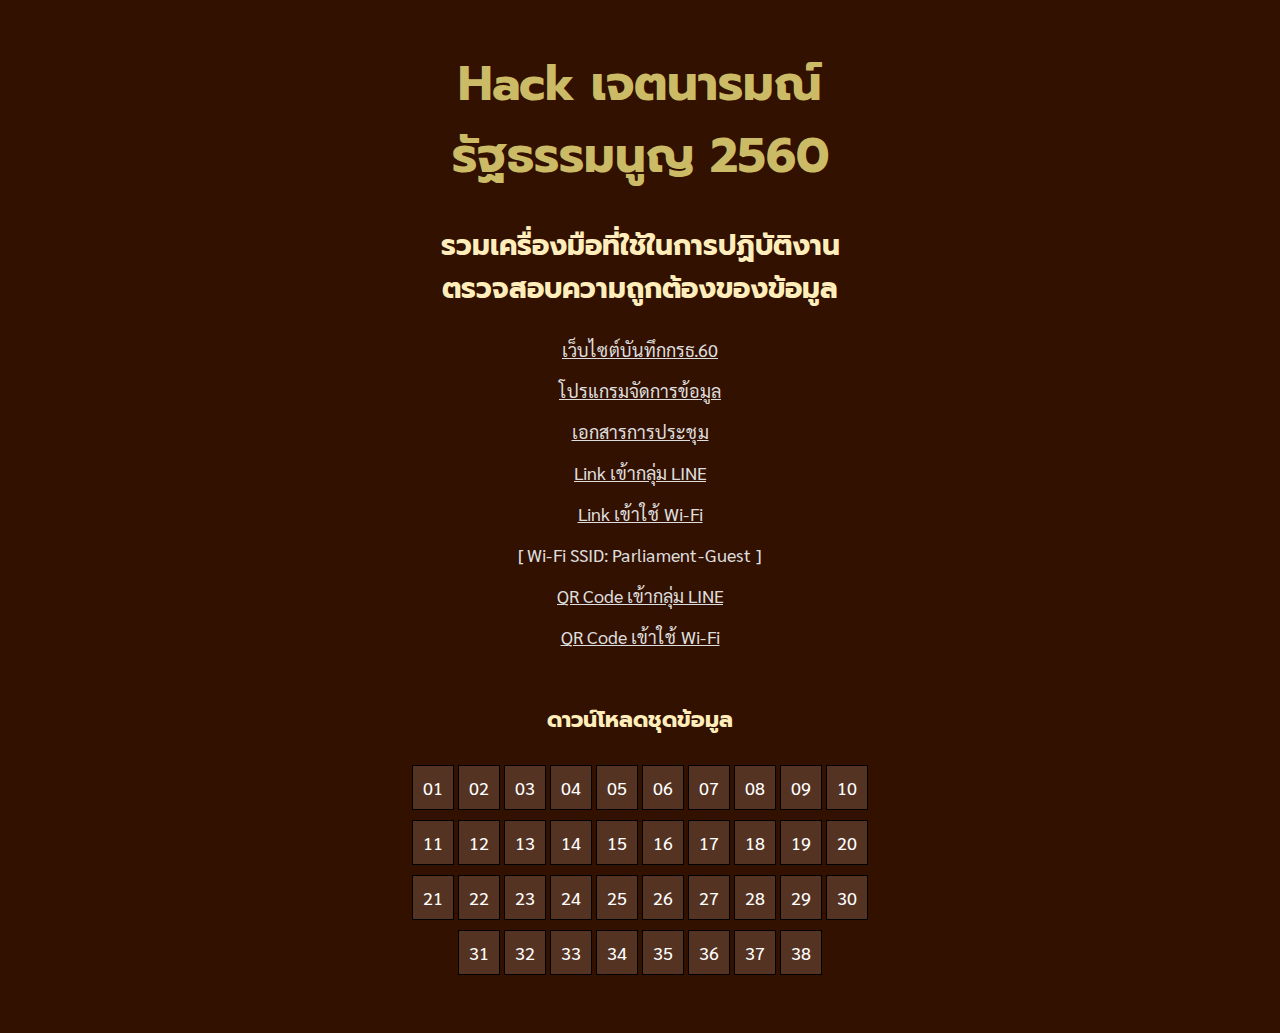
<file: hack2/index.html>
<html>
<head>
<meta name="viewport" content="width=device-width, initial-scale=1" />
<style>
@import url('https://fonts.googleapis.com/css2?family=Prompt:wght@400;700&display=swap');
@import url('https://fonts.googleapis.com/css2?family=Sarabun:wght@400;700&display=swap');

body {
  padding: 40px;
  font-family: Sarabun, Tahoma, sans-serif;
  text-align: center;
  background: #310;
  color: #ddd;
}
h1, h2, h3, h4, h5, h6 {
  font-family: Prompt, Arial, sans-serif;
}
h1 {
  color: #cb6;
  font-size: 48px;
}
h3 {
  color: #feb;
  font-size: 28px;
}
h4 {
  margin-top: 2.5em;
  color: #feb;
  font-size: 22px;
}
p, a {
  font-size: 18px;
  color: #ddd;
}

#download p {
  margin: 0px;
}
#download a {
  display: inline-block;
  margin-bottom: 10px;
  padding: 10px;
  color: #fff;
  background: #532;
  border: 1px solid #000;
  text-decoration: none;
</style>
</head>
<body>
  
<h1>
  Hack เจตนารมณ์<br />
  รัฐธรรมนูญ 2560
</h1>
<h3>
  รวมเครื่องมือที่ใช้ในการปฏิบัติงาน<br />
  ตรวจสอบความถูกต้องของข้อมูล
</h3>

<p><a href="https://cons60-library.parliament.go.th/" target="_blank">เว็บไซต์บันทึกกรธ.60</a></p>
<p><a href="https://iampz.github.io/c60-cms/" target="_blank">โปรแกรมจัดการข้อมูล</a></p>
<p><a href="https://iampz.github.io/c60-cms/pdf/001.pdf" target="_blank">เอกสารการประชุม</a></p>
<p><a href="https://line.me/R/ti/g/WsnCgOqFOu" target="_blank">Link เข้ากลุ่ม LINE</a></p>
<p><a href="https://form.parliament.go.th/wifi/user/" target="_blank">Link เข้าใช้ Wi-Fi</a></p>
<p>[ Wi-Fi SSID: Parliament-Guest ]</p>
<p><a href="./line.html" target="_blank">QR Code เข้ากลุ่ม LINE</a></p>
<p><a href="./wifi.html" target="_blank">QR Code เข้าใช้ Wi-Fi</a></p>

<h4>ดาวน์โหลดชุดข้อมูล</h4>
<div id="download">
  <p>
    <a href="./data/01.json" download>01</a>
    <a href="./data/02.json" download>02</a>
    <a href="./data/03.json" download>03</a>
    <a href="./data/04.json" download>04</a>
    <a href="./data/05.json" download>05</a>
    <a href="./data/06.json" download>06</a>
    <a href="./data/07.json" download>07</a>
    <a href="./data/08.json" download>08</a>
    <a href="./data/09.json" download>09</a>
    <a href="./data/10.json" download>10</a>
  </p>
  <p>
    <a href="./data/11.json" download>11</a>
    <a href="./data/12.json" download>12</a>
    <a href="./data/13.json" download>13</a>
    <a href="./data/14.json" download>14</a>
    <a href="./data/15.json" download>15</a>
    <a href="./data/16.json" download>16</a>
    <a href="./data/17.json" download>17</a>
    <a href="./data/18.json" download>18</a>
    <a href="./data/19.json" download>19</a>
    <a href="./data/20.json" download>20</a>
  </p>
  <p>
    <a href="./data/21.json" download>21</a>
    <a href="./data/22.json" download>22</a>
    <a href="./data/23.json" download>23</a>
    <a href="./data/24.json" download>24</a>
    <a href="./data/25.json" download>25</a>
    <a href="./data/26.json" download>26</a>
    <a href="./data/27.json" download>27</a>
    <a href="./data/28.json" download>28</a>
    <a href="./data/29.json" download>29</a>
    <a href="./data/30.json" download>30</a>
  </p>
  <p>
    <a href="./data/31.json" download>31</a>
    <a href="./data/32.json" download>32</a>
    <a href="./data/33.json" download>33</a>
    <a href="./data/34.json" download>34</a>
    <a href="./data/35.json" download>35</a>
    <a href="./data/36.json" download>36</a>
    <a href="./data/37.json" download>37</a>
    <a href="./data/38.json" download>38</a>
  </p>
</div>

</body>
</html>
</file>
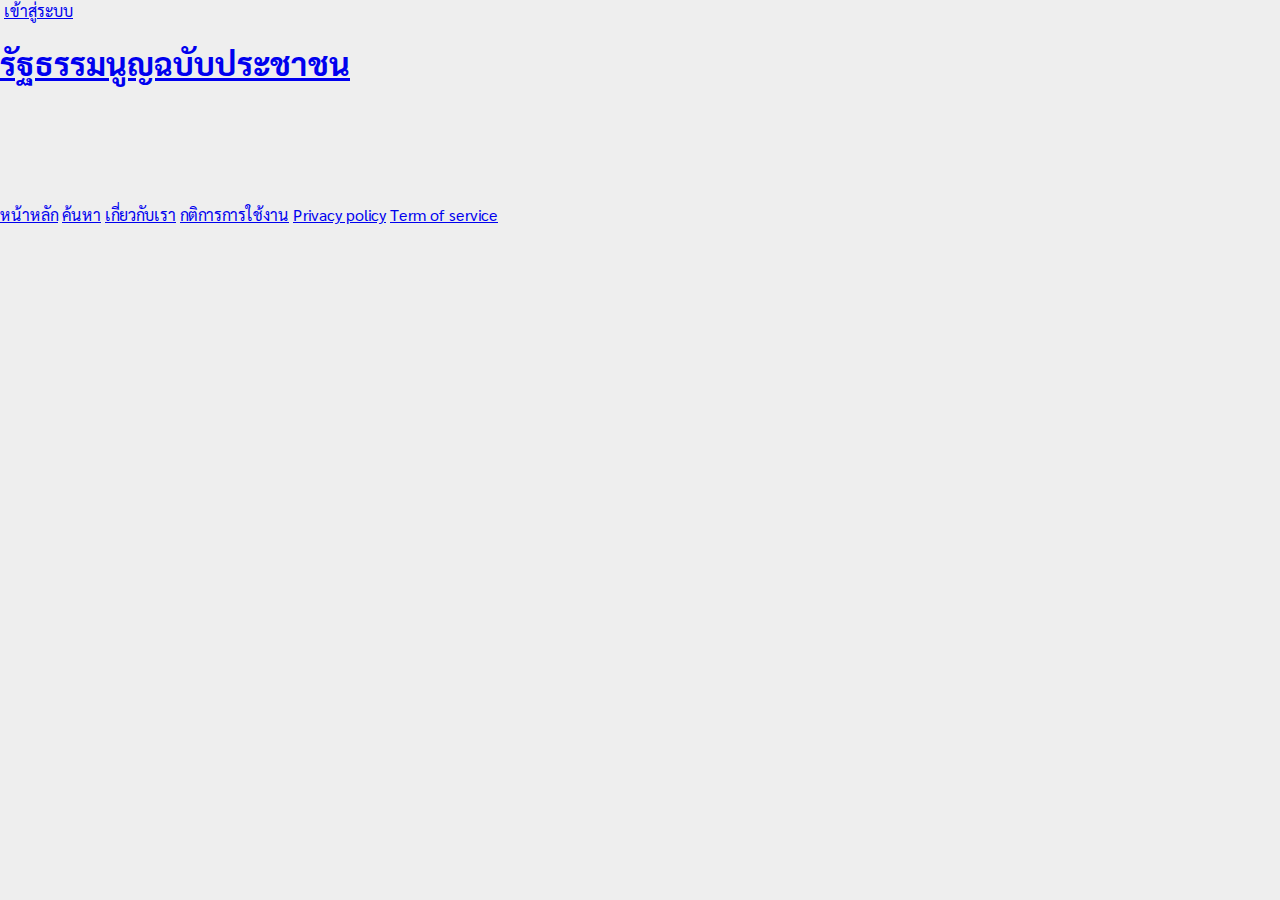
<file: people-constitution-prototype/index.html>
<!doctype html>
<html lang="th">
<head>

<meta charset="utf-8" />
<title>รัฐธรรมนูญฉบับประชาชน</title>
<meta name="description" content="" />
<meta name="viewport" content="width=device-width,initial-scale=1" />

<link rel="preconnect" href="https://fonts.googleapis.com" />
<link rel="preconnect" href="https://fonts.gstatic.com" crossorigin />
<link rel="stylesheet" href="https://fonts.googleapis.com/css2?family=Sarabun&display=swap" />
<link rel="stylesheet" href="https://fonts.googleapis.com/css2?family=Material+Symbols+Outlined:opsz,wght,FILL,GRAD@24,400,0,0&icon_names=close,menu" />

<link href="./main.css" rel="stylesheet" />

</head>
<body>

<header>
  <nav id="main-nav">
    <a id="nav-menu" class="material-symbols-outlined" href="#"></a>
    <a id="nav-login" href="#">เข้าสู่ระบบ</a>
    <h1><a href="./">รัฐธรรมนูญฉบับประชาชน</a></h1>
  </nav>
</header>

<section id>
  <article>
  </article>
</section>

<aside>
</aside>

<footer>
</footer>

<div id="menu-list">
  <div id="list-wrapper">
    <a href="#">หน้าหลัก</a>
    <a href="#">ค้นหา</a>
    <a href="#">เกี่ยวกับเรา</a>
    <a href="#">กติการการใช้งาน</a>
    <a href="#">Privacy policy</a>
    <a href="#">Term of service</a>
  </div>
</div>

<script src="./app.js"></script>

</body>
</html>
</file>
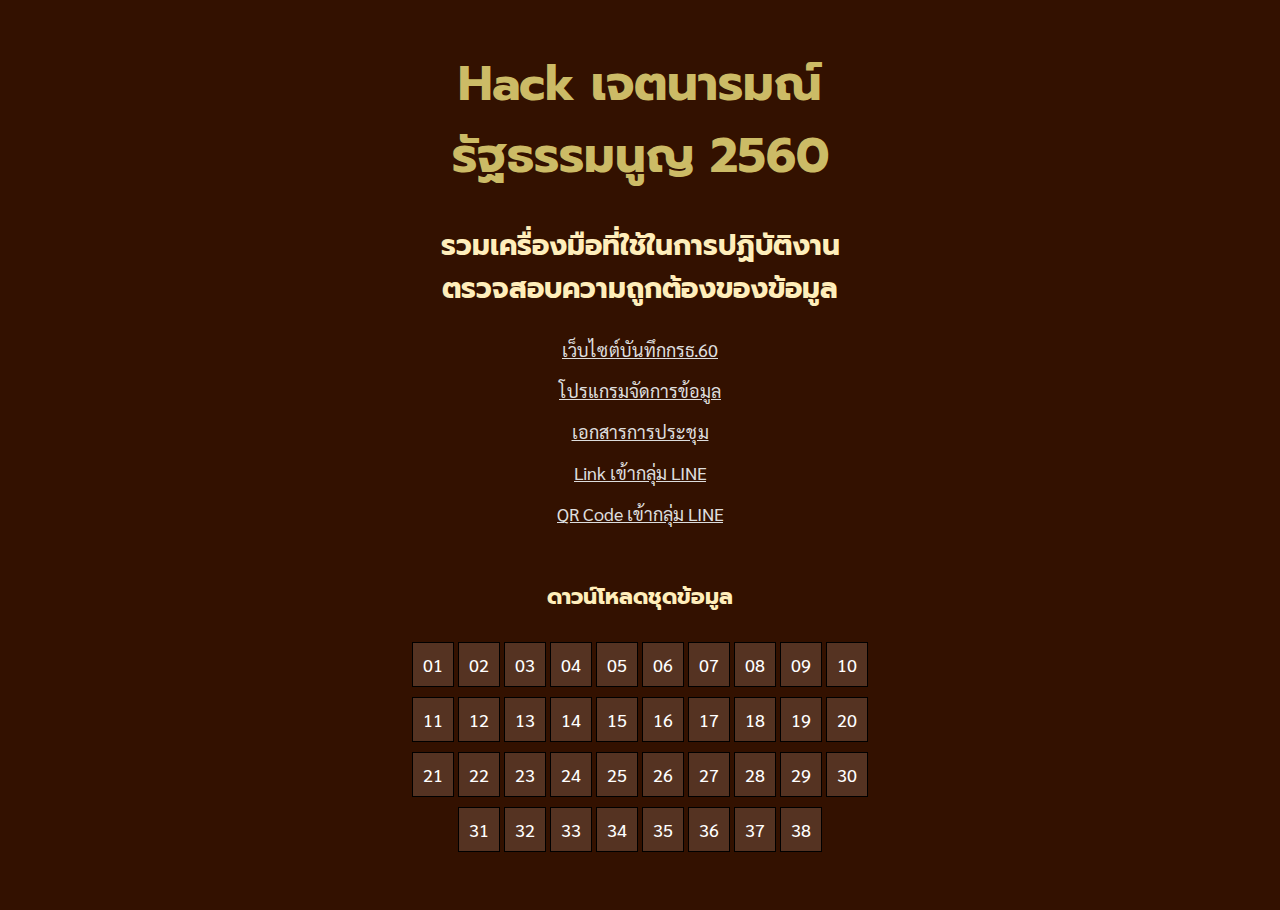
<file: 2024/hack2/index.html>
<html>
<head>
<meta name="viewport" content="width=device-width, initial-scale=1" />
<style>
@import url('https://fonts.googleapis.com/css2?family=Prompt:wght@400;700&display=swap');
@import url('https://fonts.googleapis.com/css2?family=Sarabun:wght@400;700&display=swap');

body {
  padding: 40px;
  font-family: Sarabun, Tahoma, sans-serif;
  text-align: center;
  background: #310;
  color: #ddd;
}
h1, h2, h3, h4, h5, h6 {
  font-family: Prompt, Arial, sans-serif;
}
h1 {
  color: #cb6;
  font-size: 48px;
}
h3 {
  color: #feb;
  font-size: 28px;
}
h4 {
  margin-top: 2.5em;
  color: #feb;
  font-size: 22px;
}
p, a {
  font-size: 18px;
  color: #ddd;
}

#download p {
  margin: 0px;
}
#download a {
  display: inline-block;
  margin-bottom: 10px;
  padding: 10px;
  color: #fff;
  background: #532;
  border: 1px solid #000;
  text-decoration: none;
</style>
</head>
<body>
  
<h1>
  Hack เจตนารมณ์<br />
  รัฐธรรมนูญ 2560
</h1>
<h3>
  รวมเครื่องมือที่ใช้ในการปฏิบัติงาน<br />
  ตรวจสอบความถูกต้องของข้อมูล
</h3>

<p><a href="https://cons60-library.parliament.go.th/" target="_blank">เว็บไซต์บันทึกกรธ.60</a></p>
<p><a href="https://iampz.github.io/c60-cms/" target="_blank">โปรแกรมจัดการข้อมูล</a></p>
<p><a href="https://iampz.github.io/c60-cms/pdf/001.pdf" target="_blank">เอกสารการประชุม</a></p>
<p><a href="https://line.me/R/ti/g/WsnCgOqFOu" target="_blank">Link เข้ากลุ่ม LINE</a></p>
<p><a href="./qrcode.html" target="_blank">QR Code เข้ากลุ่ม LINE</a></p>

<h4>ดาวน์โหลดชุดข้อมูล</h4>
<div id="download">
  <p>
    <a href="./data/01.json" download>01</a>
    <a href="./data/02.json" download>02</a>
    <a href="./data/03.json" download>03</a>
    <a href="./data/04.json" download>04</a>
    <a href="./data/05.json" download>05</a>
    <a href="./data/06.json" download>06</a>
    <a href="./data/07.json" download>07</a>
    <a href="./data/08.json" download>08</a>
    <a href="./data/09.json" download>09</a>
    <a href="./data/10.json" download>10</a>
  </p>
  <p>
    <a href="./data/11.json" download>11</a>
    <a href="./data/12.json" download>12</a>
    <a href="./data/13.json" download>13</a>
    <a href="./data/14.json" download>14</a>
    <a href="./data/15.json" download>15</a>
    <a href="./data/16.json" download>16</a>
    <a href="./data/17.json" download>17</a>
    <a href="./data/18.json" download>18</a>
    <a href="./data/19.json" download>19</a>
    <a href="./data/20.json" download>20</a>
  </p>
  <p>
    <a href="./data/21.json" download>21</a>
    <a href="./data/22.json" download>22</a>
    <a href="./data/23.json" download>23</a>
    <a href="./data/24.json" download>24</a>
    <a href="./data/25.json" download>25</a>
    <a href="./data/26.json" download>26</a>
    <a href="./data/27.json" download>27</a>
    <a href="./data/28.json" download>28</a>
    <a href="./data/29.json" download>29</a>
    <a href="./data/30.json" download>30</a>
  </p>
  <p>
    <a href="./data/31.json" download>31</a>
    <a href="./data/32.json" download>32</a>
    <a href="./data/33.json" download>33</a>
    <a href="./data/34.json" download>34</a>
    <a href="./data/35.json" download>35</a>
    <a href="./data/36.json" download>36</a>
    <a href="./data/37.json" download>37</a>
    <a href="./data/38.json" download>38</a>
  </p>
</div>

</body>
</html>
</file>
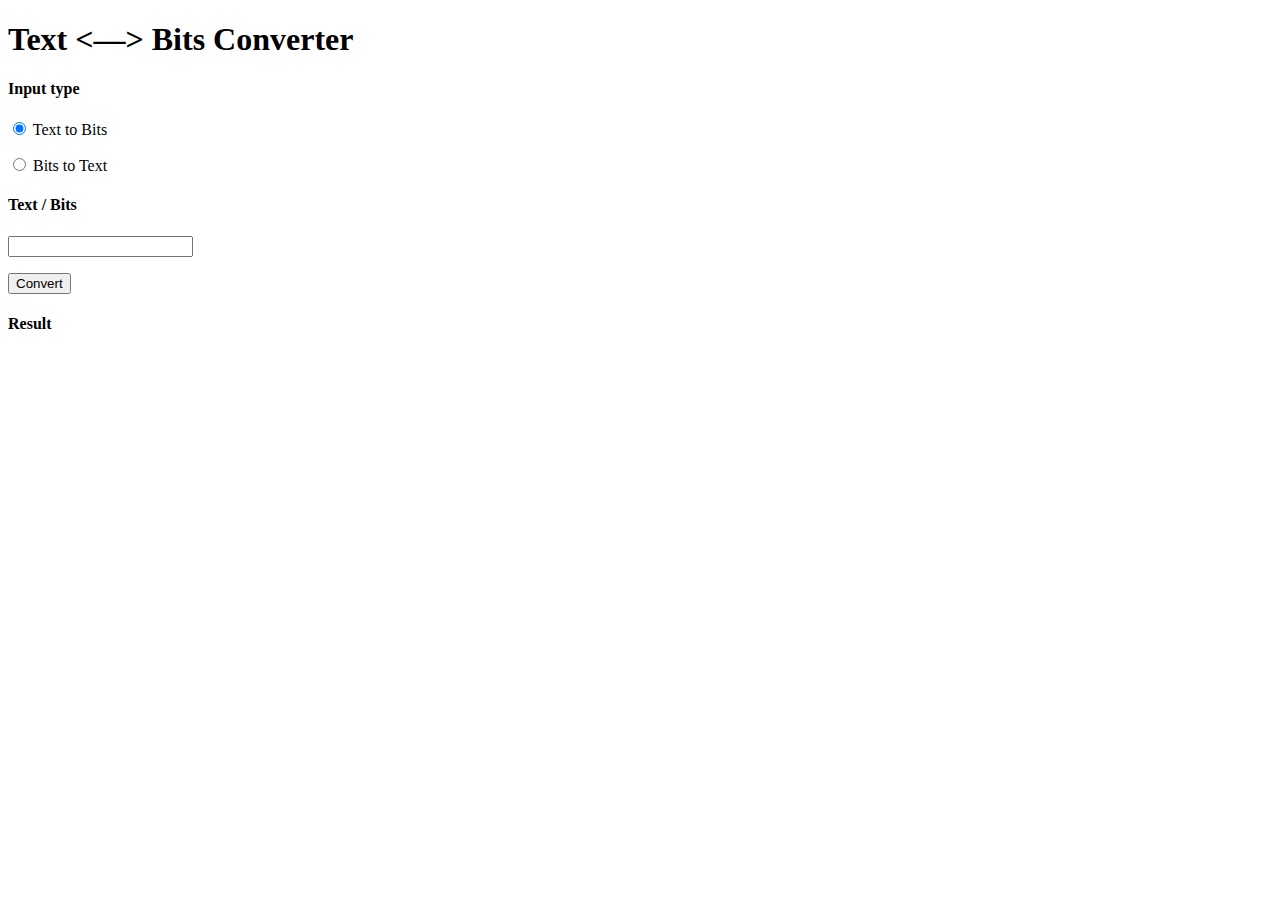
<file: text-bits-converter.html>
<!doctype html>
<html lang="th">
<head>
<title>Text <―> Bits Converter</title>
</head>
<body>

<header>
  <h1>Text <―> Bits Converter</h1>
</header>

<div id="container">

  <div class="block">
    <h4>Input type</h4>
    <form id="type">
      <p>
        <input id="textToBits" name="type" type="radio" value="text" checked />
        <label for="textToBits">Text to Bits</label>
      </p>
      <p>
        <input id="bitsToText" name="type" type="radio" value="bits" />
        <label for="bitsToText">Bits to Text</label>
      </p>
    </form>
  </div>
  
  <div class="block">
    <h4>Text / Bits</h4>
    <p><input id="text" type="text" value="" /></p>
    <p><input id="convert" type="button" value="Convert" /></p>
  </div>

  <div class="block">
    <h4>Result</h4>
    <p id="result"></p>
  </div>

</div>

<script>

// only english allowed
const textToBytes = text => {
  return text
    .split('')
    .map((val) => {
      return (
        '0000000' +
        val
          .charCodeAt(0)
          .toString(2)
      ).slice(-8)
    })
    .join(' ')
}

// thai supported
const textTo16Bit = text => {
  return text
    .split('')
    .map((val) => {
      return (
        '000000000000000' +
        val
          .charCodeAt(0)
          .toString(2)
      ).slice(-16)
    })
    .join(' ')
}

const textToBits = text => /[\x32-\x7e]+$/.test(text) ? textToBytes(text) : textTo16Bit(text)

const bitsToText = bits => {
  return bits
    .split(' ')
    .map((val) => {
      return String.fromCharCode(
        parseInt(val, 2)
      )
    })
    .join('')
}

(function() {
  const convertBtn = document.getElementById('convert')
  convertBtn.onclick = e => {
    e.preventDefault()
    const type = document.getElementById('type').type.value
    const text = document.getElementById('text').value
    const result = document.getElementById('result')
    result.textContent = (type === 'text') ? textToBits(text) : bitsToText(text)
  }
})()

</script>

</body>
</html>
</file>
<file: people-constitution-prototype/main.css>
html {
  font-family: Sarabun, sans-serif;
  color: #111;
}

body {
  margin: 0;
  background: #eee;
}

#nav-bar {
  position: fixed;
  top: 0;
  left: 0;
  width: 100%;
  background-image: linear-gradient(#410808,#820f0f);
}
  #nav-bar a {
    color: #eee;
    text-decoration: none;
  }
  #nav-bar h1 {
    margin: 0;
    display: inline-block;
    font-size: 18px;
    font-weight: bold;
    line-height: 60px;
  }
  #nav {
    float: left;
    display: inline-block;
    padding: 0 15px;
    line-height: 60px;
  }
    #nav:hover {
      background: rgba(255, 255, 255, .1);
    }
    #nav::after {
      content: 'menu';
    }
    #nav.show::after {
      content: 'close';
    }
  #login-btn {
    float: right;
    border: 1px solid #eee;
    margin: 16px;
    padding: 0 10px;
    font-size: 14px;
    line-height: 28px;
  }
    #login-btn:hover {
      background: rgba(255, 255, 255, .1);
    }

#menu {
  visibility: hidden;
  position: absolute;
  top: 61px;
  left: 0;
  width: 100%;
  background: #222;
}
  #menu.show {
    visibility: visible;
  }
  #menu-wrapper {
    padding: 1px 5px 5px 5px;
  }
  #menu a {
    display: block;
    margin-top: 4px;
    padding: 7px 12px;
    color: #eee;
    background: #333;
    text-decoration: none;
  }
  #menu a:hover {
    background: #444;
  }

footer {
  padding: 20px 0;
}
.footer {
  margin: 0;
  font-size: 13px;
  line-height: 28px;
  text-align: center;
}
  .footer a {
    margin-left: 7px;
    color: #17e;
    text-decoration: none;
  }
  .footer a:hover {
    text-decoration: underline;
  }
  
section {
  clear: both;
  margin-top: 61px;
  padding-top: 20px;
}


#home {
  background: #eee;
}
  #home h2 {
    text-align: center;
  }

  #order {
    display: flex;
    flex-wrap: wrap;
  }
    #order a {
      flex-grow: 3;
      color: #555;
      background: #eee;
      font-size: 18px;
      line-height: 48px;
      font-weight: bold;
      text-align: center;
      text-decoration: none;
    }
    #order a:hover {
      color: #333;
      background: #f4f4f4;
    }
    #order .active, #order .active:hover {
      color: #111;
      background: #f9f9f9;
    }
    
  #content {
    padding: 10px 0;
    background: #f9f9f9;
  }

  .topic {
    font-size: 14px;
    padding: 5px 20px;
  }
  .topic + .topic {
    border-top: 1px solid #ddd;
  }
  
  .topic-link {
    display: block;
    color: #111;
    text-decoration: none;
  }
  .topic-link:hover {
    color: #511;
    background: #eee;
  }
  .topic-link h3, .topic-link p {
    margin: 0;
    padding: 5px 0;
  }

  .summary > span {
    display: inline-block;
    height: 30px;
    margin-right: 3px;
    padding: 2px 12px;
    border-radius: 16px;
    line-height: 28px;
    font-weight: bold;
  }
  .type {
    color: #eee;
    background-image: linear-gradient(#410808,#820f0f);
  }
  .score {
    color: #410808;
    border: 1px solid #820f0f;
  }
    .score .separator {
      display: inline-block;
      margin: 0 3px;
      color: #ddbfbf;
    }
  .summary > .view {
    margin-right: 0;
    padding: 2px 0;
    border-radius: 0px;
    color: #888;
  }
  
  .tags {
    font-size: 13px;
  }
    .tag {
      display: inline-block;
      margin: 0 3px 6px 0;
      padding: 4px 6px;
      background: #ddd;
      border-radius: 4px;
      color: #222;
      text-decoration: none;
    }
    .tag:last-child {
      margin-right: 0;
    }
    .tag:hover {
      color: #000;
      background: #e5e5e5;
    }

#login {
  padding-bottom: 40px;
  background: #fff;
  text-align: center;
}
  #login h2 {
    margin: 0;
    line-height: 70px;
  }
</file>
